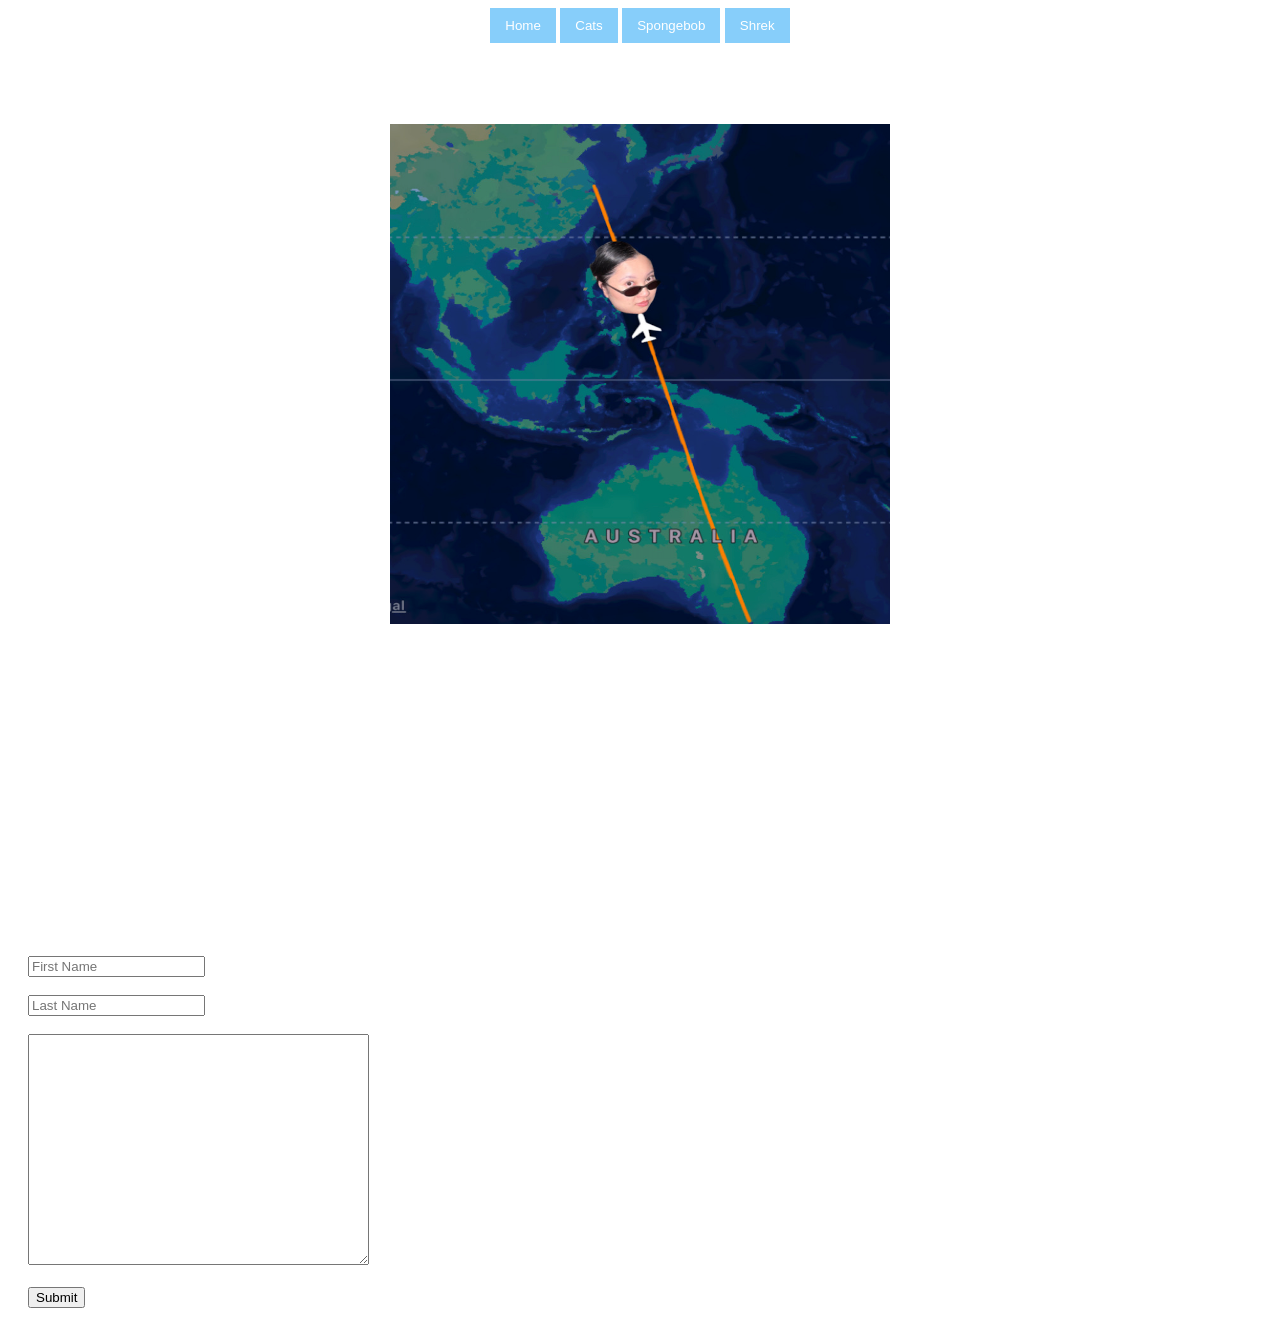
<file: about.html>
<!DOCTYPE html> 
<html> 
<head>
	<meta name="viewport" content="width=device-width, initial-scale=1.0">
	<title>memes encyclopedia</title> 
	<link rel="stylesheet" href="style.css">
</head>

<div class="dropdown">
	<button>Home</button>	
	<div class="content">
		<a href="index.html">Home</a>
		<a href="about.html">About</a>
	</div>
</div>

<div class="dropdown">
	<button>Cats</button>	
	<div class="content">
		<a href="meme1.html">0.5x Cat</a>
		<a href="nyancat.html">Nyan Cat</a>
	</div>
</div>

<div class="dropdown">
	<button>Spongebob</button>
	<div class="content">
		<a href="meme2.html">Musclebob Pants</a>
		<a href="fah.html">Faahh</a>
		<a href="playing.html">Playing in Her Face</a>
	</div>
</div>

<div class="dropdown">
	<button>Shrek</button>
	<div class="content">
		<a href="shrekstare.html">Shrek's Stare</a>
		<a href="susshrek.html">Suspicious Shrek</a>
	</div>
</div>

<style>
	body { 
	background-image: url("https://i.pinimg.com/736x/e6/ed/9d/e6ed9d1818700ffb00921fd62dfbe9cd.jpg");
	background-repeat: repeat;
	background-attachment: fixed;
	background-size: 100%;
	font-family: Arial,sans-serif;
	color:white;
	text-decoration: none;
	text-align: center;
}
</style>

<body>

	<h1>>+°✶°✿♥︎ 🅐🅑🅞🅤🅣 +°✶°✿♥︎</h1>

	<img width="500" height="500" src="aboutjen.png" alt="woman's head travelling on a world map">

	<p>Meme Encyclopedia was founded in 2026 by Jenny Duong.</p>
	<p>From the humble beginnings of a team of 1, where I would just sit on my laptop and go through memes to provide explanations of why they were a 'meme'.</p>
	<p>We have now expanded rapidly to a team of 20 people, going to the depths of the internet to provide the best quality memes.</p>
	<p>Meme Encyclopedia aims to provide the most extensive library of interet memes WITH their credit explained.</p>

</body>

<br>
<br>

<h2 style="text-align: left;"> would like you to submit a meme? </h2>
<p style="text-align: left;">If you have com across a meme that you wan't the more in-depth understanding of, please reach out!</p>
<div class="submission">
	<form action="/action_page.php">
		<label for="fname">First Name:</label><br>
		<input type="text" id="fname" name="frame" placeholder="First Name"><br>
		<label for="lname">Last Name:</label><br>
		<input type="text" id="lname" name="lname" placeholder="Last Name"></lname><br>
		<label for="meme">Meme:</label><br>
		<textarea id="email" name="email" rows="15" cols="40"></textarea><br><br>
		<input type="submit" value="Submit">
	</form>
</div>
</file>
<file: style.css>
.home button{
	background-color: lightskyblue;
	color:white;
	padding: 10px 15px;
	border: none;
	cursor: pointer;
}
.dropdown{
	display: inline-block;
}
.dropdown button{
	background-color: lightskyblue;
	color:white;
	padding: 10px 15px;
	border: none;
	cursor: pointer;
}

.dropdown a{
	display:block;
	color: black;
	text-decoration: none;
	padding: 10px 15px;
}
.dropdown .content{
	display: none;
	position:absolute;
	background-color: lightskyblue;
	min-width: 100px;
	box-shadow: 2px 2px 5px dimgrey;
}
.dropdown:hover .content{
	display: block;
}

.gallery{
 display: grid;
  grid-template-columns: 1fr 1fr 1fr;
  grid-gap: 10px;
}

.submission {
	text-align: left;
	padding: 20px;
}

.pagination{
	text-align: center;
}
.pagination a{
	color: black;
	text-decoration: none;
	padding: 8px 15px;
	display: inline-block;
}
.pagination a.active{
	background-color: orange;
	font-weight: bold;
	border-radius: 3px;
}
.pagination a:hover:not(.active){
	background-color: grey;
	border-radius: 5px;
}
</file>
